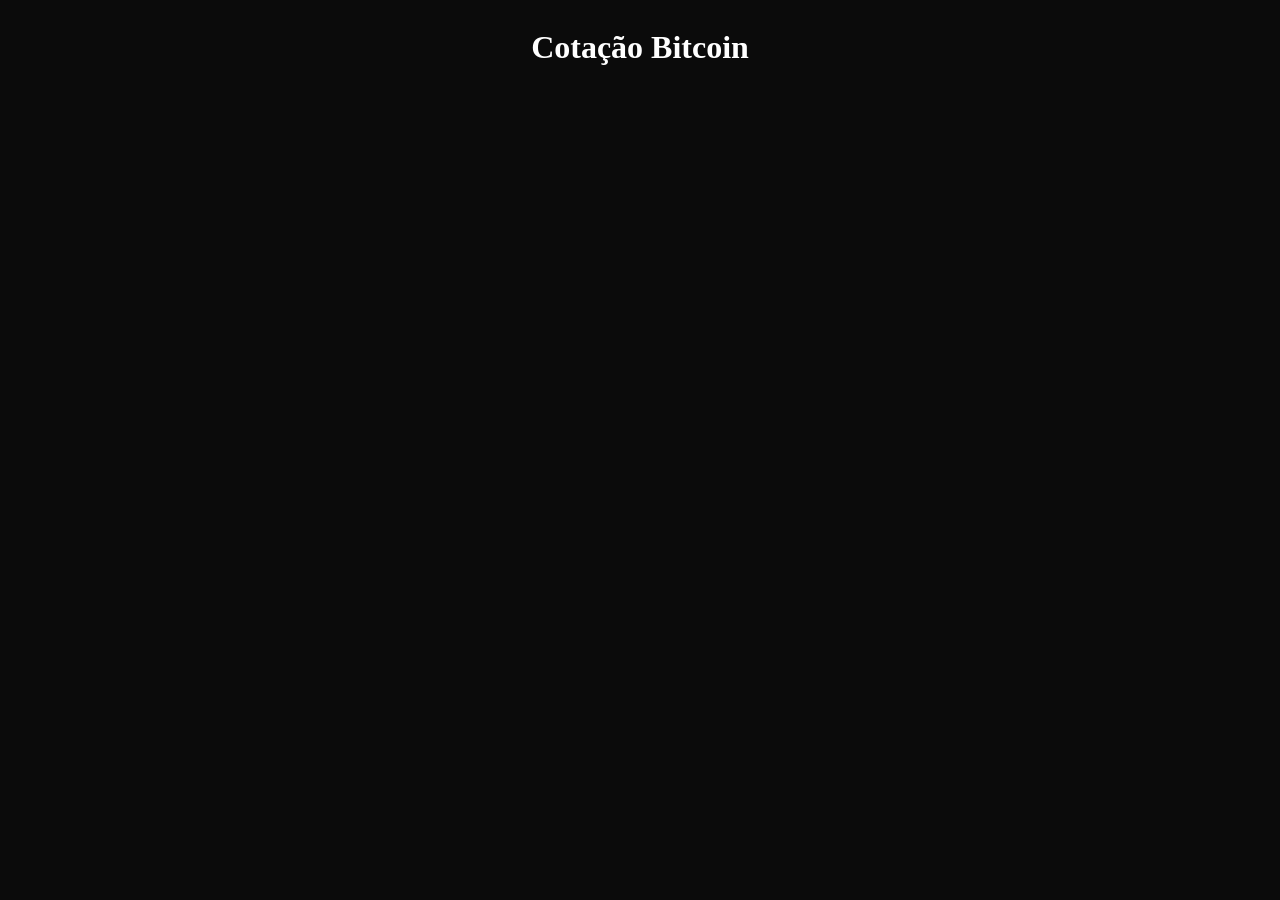
<file: Exercicios-Sprint-5/bitcoin/index.html>
<!DOCTYPE html>
<html lang="pt-BR">
<head>
    <meta charset="UTF-8">
    <meta name="viewport" content="width=device-width, initial-scale=1.0">
    <title>Bitcoin</title>
    <link rel="stylesheet" href="style.css">
</head>
<body>
    <h1>Cotação Bitcoin</h1>
    <h3 id="cotacao"></h3>
</body>
<script src="./script.js"></script>
</html>
</file>
<file: Exercicios-Sprint-5/bitcoin/style.css>
body {
    background-color: rgb(11, 11, 11);
    color: white;
    display: flex;
    flex-direction: column;
    align-items: center;
}
</file>
